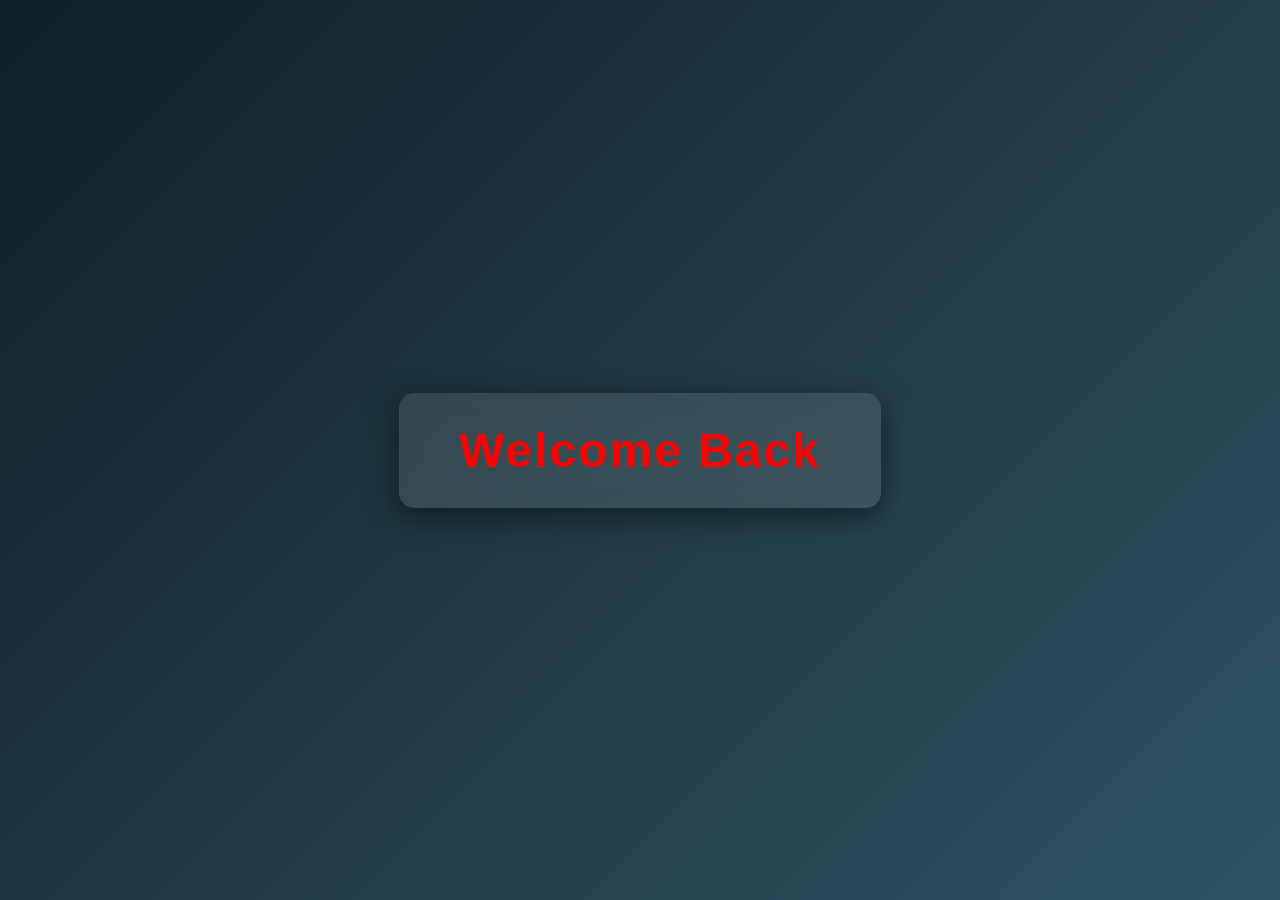
<file: index.html>
<!DOCTYPE html>
<html lang="en">
  <head>
    <meta charset="UTF-8" />
    <meta name="viewport" content="width=device-width, initial-scale=1.0" />
    <title>Document</title>
    <link rel="stylesheet" href="/watch.css" />
    <link rel="stylesheet" href="https://unpkg.com/aos@next/dist/aos.css" />
  </head>
  <body>
    <div class="clock" data-aos="flip-left" style="color: red;">Welcome Back</div>

    <script>
      let clock = document.querySelector(".clock");
      setInterval(function () {

        setInterval(function () {

          let time = new Date();
          clock.innerHTML = `${time.toLocaleTimeString()}`;
          clock.style.color = 'black'
        }, 2000);
      }, 1000);
    </script>
    <script src="https://unpkg.com/aos@next/dist/aos.js"></script>

    <script>
      AOS.init({
        offset: 320,
        duration: 1000,
      });
    </script>
  </body>
</html>
</file>
<file: watch.css>
* {
  margin: 0;
  padding: 0;
  box-sizing: border-box;
  font-family: "Poppins", sans-serif;
}


body {
  height: 100vh;
  display: flex;
  justify-content: center;
  align-items: center;
  background: linear-gradient(135deg, #0f2027, #203a43, #2c5364);
}


.clock {
  padding: 30px 60px;
  font-size: 48px;
  font-weight: bold;
  color: #fff;
  border-radius: 15px;
  background: rgba(255, 255, 255, 0.1);
  backdrop-filter: blur(10px);
  box-shadow: 0 8px 30px rgba(0, 0, 0, 0.5);
  letter-spacing: 2px;
  transition: 0.3s ease;
}

.clock:hover {
  transform: scale(1.05);
  box-shadow: 0 10px 40px rgba(0, 0, 0, 0.7);
}
</file>
